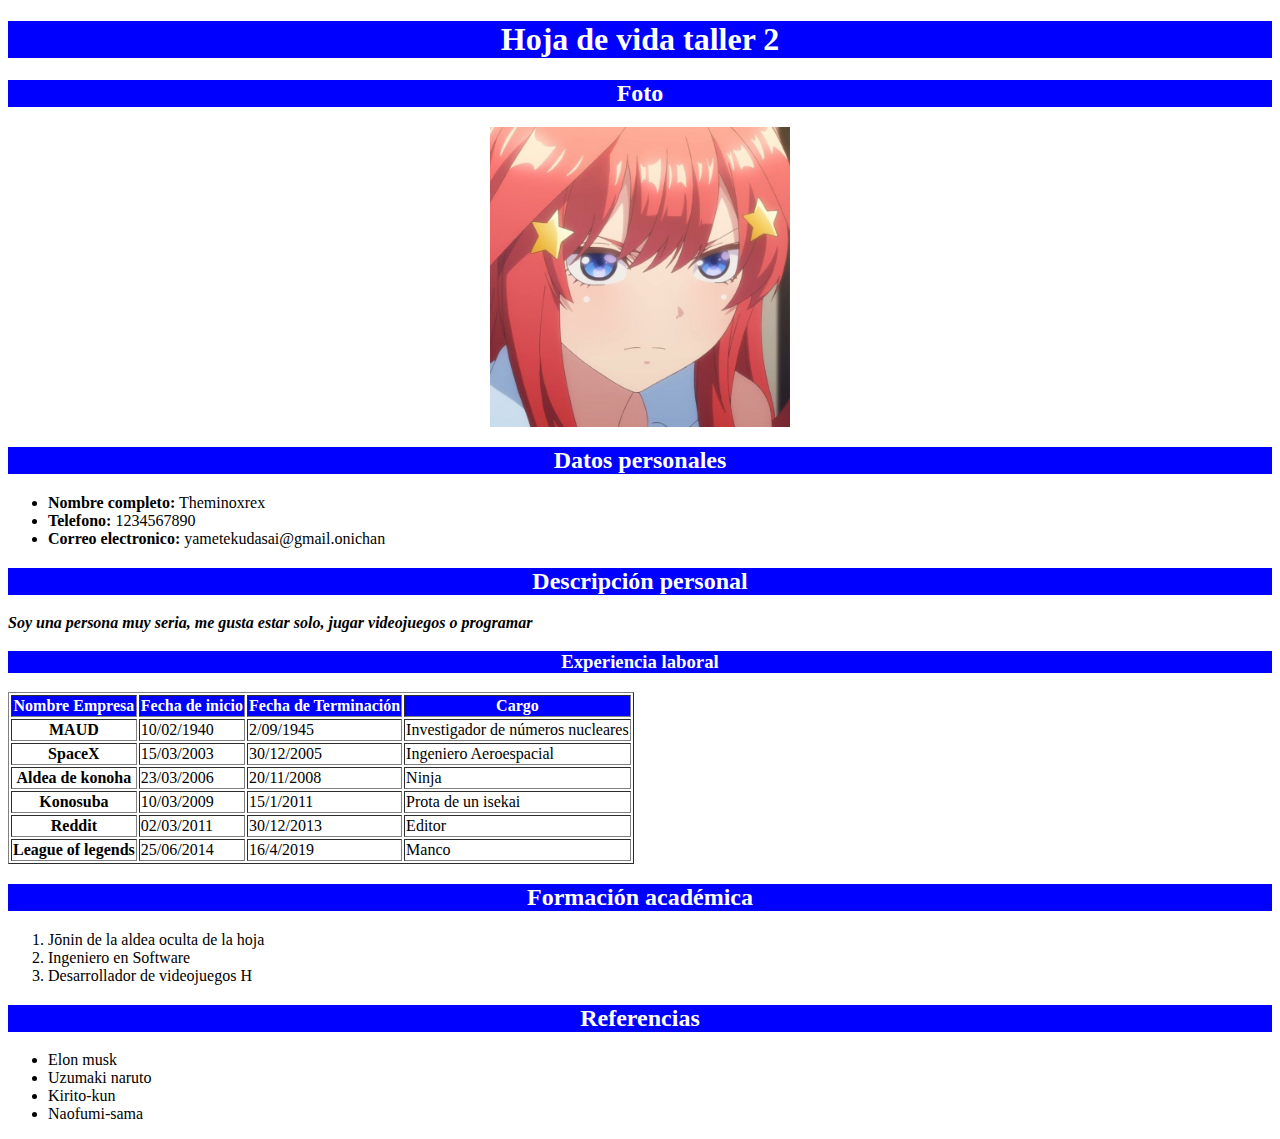
<file: Taller calificable/Punto 1/Index.html>
<!DOCTYPE html>
<html lang="en">
<!--Equipo: Manuel alejandro arias cardona cc. 1000759005 y Daniel stiven gomez hurtado cc.1000764621 -->

<head>
    <meta charset="UTF-8">
    <title>Taller 2</title>

    <link rel="stylesheet" type="text/css" href="stylo.css">


</head>

<body>
     <h1 class="Color"> <tittle >Hoja de vida taller 2</tittle> </h1> 


   <div class="Color"> <h2> Foto </h2></div>

   
        <img src="Imagen/New_image.jpg" class="centrarfoto" alt="" whidt="300" height="300">
    

    <h2 class="Color">Datos personales</h2>
    <p>
    <ul>
        <li><strong>Nombre completo:</strong> Theminoxrex </li>

        <li> <strong>Telefono:</strong> 1234567890 </li>
        <li><strong> Correo electronico: </strong>yametekudasai@gmail.onichan </li>

    </ul>
    </p>


    <h2 class="Color"> Descripción personal </h2>
    <p>
        <strong><em>Soy una persona muy seria, me gusta estar solo, jugar videojuegos o programar</em></strong>
    </p>

    <h3 class="Color"> Experiencia laboral</h3>

    <table border>
        <tr>
            <th class="Color" scope="col">Nombre Empresa</th>
            <th class="Color">Fecha de inicio</th>
            <th class="Color">Fecha de Terminación</th>
            <th class="Color">Cargo</th>
        </tr>

        <tr>
            <th> MAUD </th>
            <td>10/02/1940</td>
            <td>2/09/1945</td>
            <td>Investigador de números nucleares</td>
        </tr>
        <tr>
            <th>SpaceX</th>
            <td>15/03/2003</td>
            <td>30/12/2005</td>
            <td>Ingeniero Aeroespacial</td>
        </tr>

        <tr>
            <th>Aldea de konoha</th>
            <td>23/03/2006</td>
            <td>20/11/2008</td>
            <td>Ninja</td>
        </tr>

        <tr>
            <th>Konosuba</th>
            <td>10/03/2009</td>
            <td>15/1/2011</td>
            <td>Prota de un isekai</td>
        </tr>

        <tr>
            <th>Reddit</th>
            <td>02/03/2011</td>
            <td>30/12/2013</td>
            <td>Editor</td>
        </tr>

        <tr>
            <th>League of legends</th>
            <td>25/06/2014</td>
            <td>16/4/2019</td>
            <td>Manco</td>
        </tr>

    </table>

    <h2 class="Color">Formación académica</h2>

    <p>

    <ol>
        <li> Jōnin de la aldea oculta de la hoja </li>
        <li> Ingeniero en Software</li>
        <li> Desarrollador de videojuegos H</li>

    </ol>


    </p>


    <h2 class="Color"> Referencias </h2>

    <p>
    <ul>
        <li> Elon musk </li>
        <li> Uzumaki naruto </li>
        <li> Kirito-kun</li>
        <li> Naofumi-sama</li>

    </ul>



    </p>

</body>

</html>
</file>
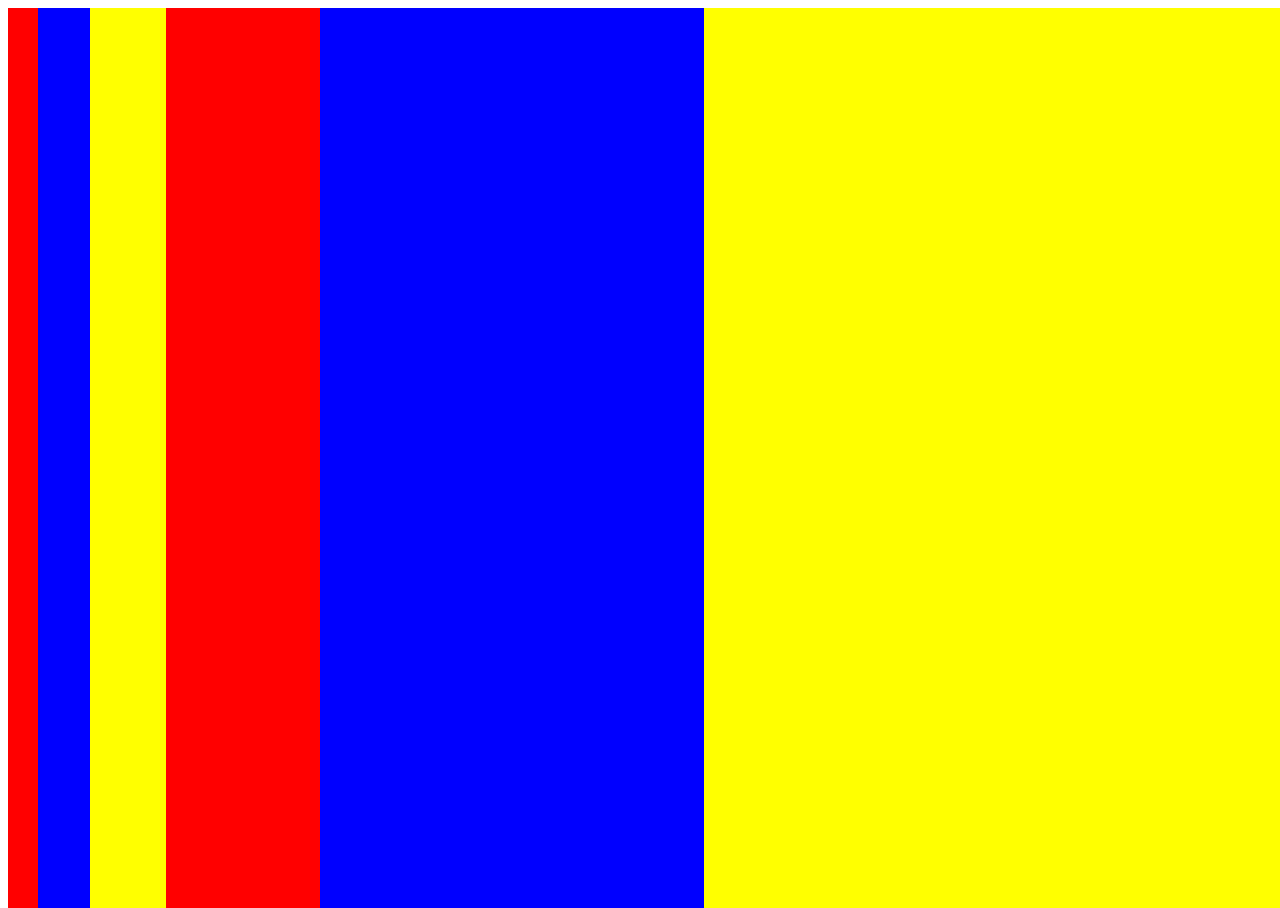
<file: Taller calificable/Punto 3/Index-2.html>
<!DOCTYPE html>
<html lang="en">
<!--Equipo: Manuel alejandro arias cardona cc. 1000759005 y Daniel stiven gomez hurtado cc.1000764621 -->

<head>
    <meta charset="UTF-8">
    <title>Dibujo div</title>
    <link rel="stylesheet" type="text/css" href="stylo.css">

</head>

<body>


    <div class="linearoja1"> </div>

    <div class="lineaazul1"> </div>

    <div class="lineaamarilla1"> </div>

    <div class="linearoja2"></div>

    <div class="lineaazul2"> </div>

    <div class="lineaamarilla2"> </div>



</body>

</html>
</file>
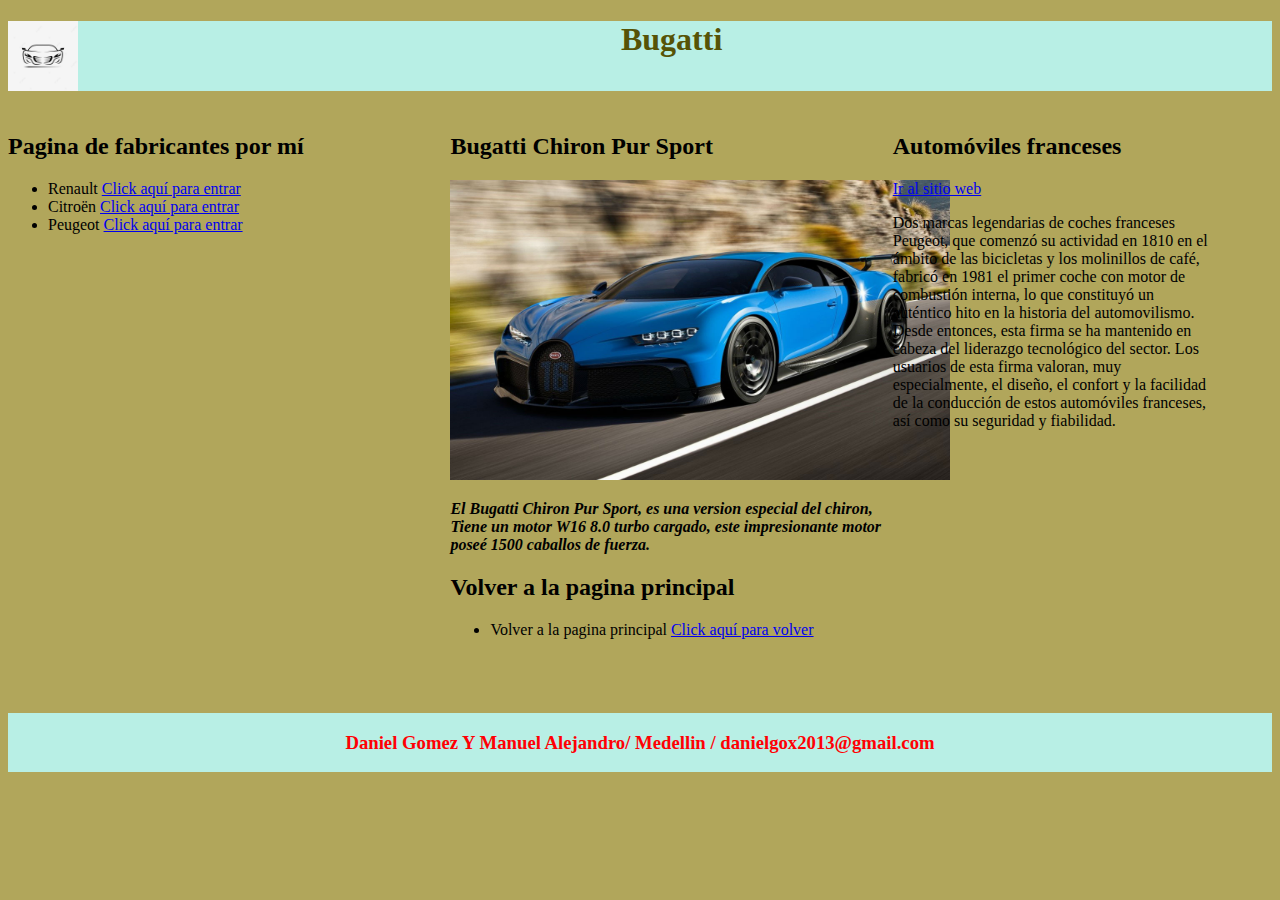
<file: Taller calificable/Punto 4/Bugatti.html>
<!doctype html>
<html>
<head>
   <meta charset="utf-8">
   <link rel="stylesheet" type="text/css" href="Styles.css">
   <title>Bugatti</title>	
</head>	
<body>
	<div class="Titulo"><img src= "imagen/logo.jpg" class="Logo"/></div>
	<h1 class="Psuperior"><tittle> Bugatti </tittle></h1>	
		
	<div class="Pfm">	
	   <h2>Pagina de fabricantes por mí</h2>
	   <ul>
	   <li>Renault <a href="renault.html">Click aquí para entrar</a></li>
       <li>Citroën <a href="Citroën .html">Click aquí para entrar</a></li>
	   <li>Peugeot <a href="Peugeot.html">Click aquí para entrar</a></li>	
	   </ul>
    </div>
	
	<div class="post">
		<h2> Bugatti Chiron Pur Sport</h2>
	    <img src="imagen/bugatti.jpg" class="ImgCar" alt="" />
	    <p><strong><em>El Bugatti Chiron Pur Sport, es una version especial del chiron, Tiene un motor W16 8.0  turbo cargado, este impresionante motor poseé 1500 caballos de fuerza. </em></strong>
	    </p>
	    <h2> Volver a la pagina principal </h2>
	    <ul>
	    <li>Volver a la pagina principal <a href="Web_autos.html">Click aquí para volver</a></li>
	    </ul>
	</div>
	
	<div class="Afp">
		<h2> Automóviles franceses </h2>
		<a href="https://www.autoscout24.es/informacion/asesor/compra/automoviles-franceses/">Ir al sitio web</a>
		<p>Dos marcas legendarias de coches franceses
            Peugeot, que comenzó su actividad en 1810 en el ámbito de las bicicletas y los molinillos de café, fabricó en 1981 el primer coche con motor de combustión interna, lo que constituyó un auténtico hito en la historia del automovilismo. Desde entonces, esta firma se ha mantenido en cabeza del liderazgo tecnológico del sector. Los usuarios de esta firma valoran, muy especialmente, el diseño, el confort y la facilidad de la conducción de estos automóviles franceses, así como su seguridad y fiabilidad.</p>
	</div>
	
	<div class="Final">
        <h3>Daniel Gomez Y Manuel Alejandro/ Medellin / danielgox2013@gmail.com</h3>
    </div>

</body>
</html>
</file>
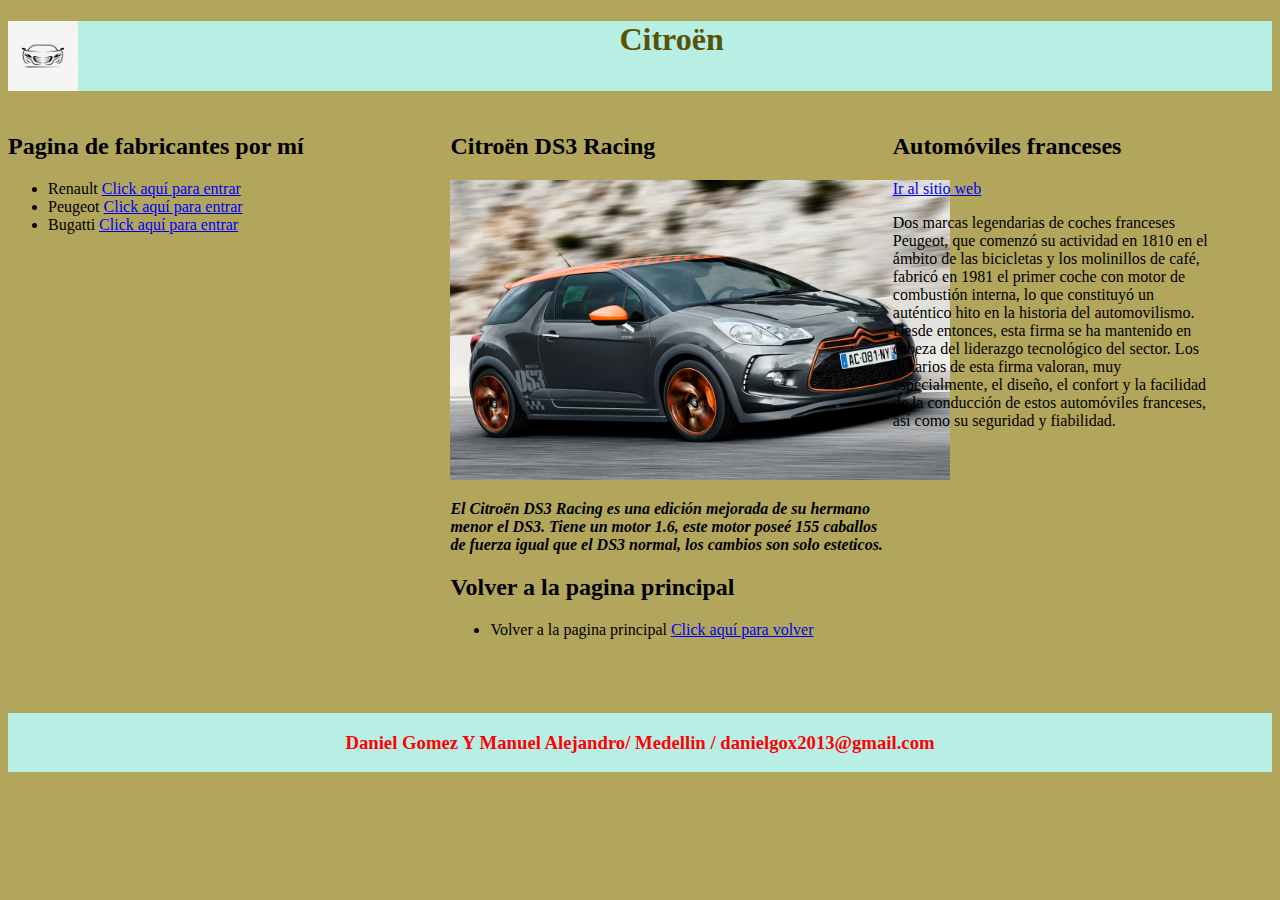
<file: Taller calificable/Punto 4/Citroën .html>
<!doctype html>
<html>
<head>
    <meta charset="utf-8">
	<link rel="stylesheet" type="text/css" href="Styles.css">
    <title>Citroën </title>	
</head>	
<body>
	<div class="Titulo"><img src= "imagen/logo.jpg" class="Logo"/></div>
	<h1 class="Psuperior" ><tittle>Citroën</tittle></h1>
	
	<div class="Pfm">
	   <h2>Pagina de fabricantes por mí</h2>
	   <ul>
	   <li>Renault <a href="renault.html">Click aquí para entrar</a></li>
	   <li>Peugeot <a href="Peugeot.html">Click aquí para entrar</a></li>	
	   <li>Bugatti <a href="Bugatti.html">Click aquí para entrar</a></li>
	   </ul>
    </div>
	
	<div class="post">
		<h2> Citroën DS3 Racing</h2>
	    <img src="imagen/Citroën.jpg" class="ImgCar" alt="" />
	    <p><strong><em>El Citroën DS3 Racing es una edición mejorada de su hermano menor el DS3. Tiene un motor 1.6, este  motor poseé 155 caballos de fuerza igual que el DS3 normal, los cambios son solo esteticos. </em></strong>
	    </p>
	    <h2> Volver a la pagina principal </h2>
	    <ul>
	    <li>Volver a la pagina principal <a href="Web_autos.html">Click aquí para volver</a></li>
	    </ul>
	</div>
	
	<div class="Afp">
		<h2> Automóviles franceses </h2>
		<a href="https://www.autoscout24.es/informacion/asesor/compra/automoviles-franceses/">Ir al sitio web</a>
		<p>Dos marcas legendarias de coches franceses
            Peugeot, que comenzó su actividad en 1810 en el ámbito de las bicicletas y los molinillos de café, fabricó en 1981 el primer coche con motor de combustión interna, lo que constituyó un auténtico hito en la historia del automovilismo. Desde entonces, esta firma se ha mantenido en cabeza del liderazgo tecnológico del sector. Los usuarios de esta firma valoran, muy especialmente, el diseño, el confort y la facilidad de la conducción de estos automóviles franceses, así como su seguridad y fiabilidad.</p>
	</div>
	
	<div class="Final">
		<h3> Daniel Gomez Y Manuel Alejandro/ Medellin / danielgox2013@gmail.com</h3>
	</div>
	
</body>
</html>
</file>
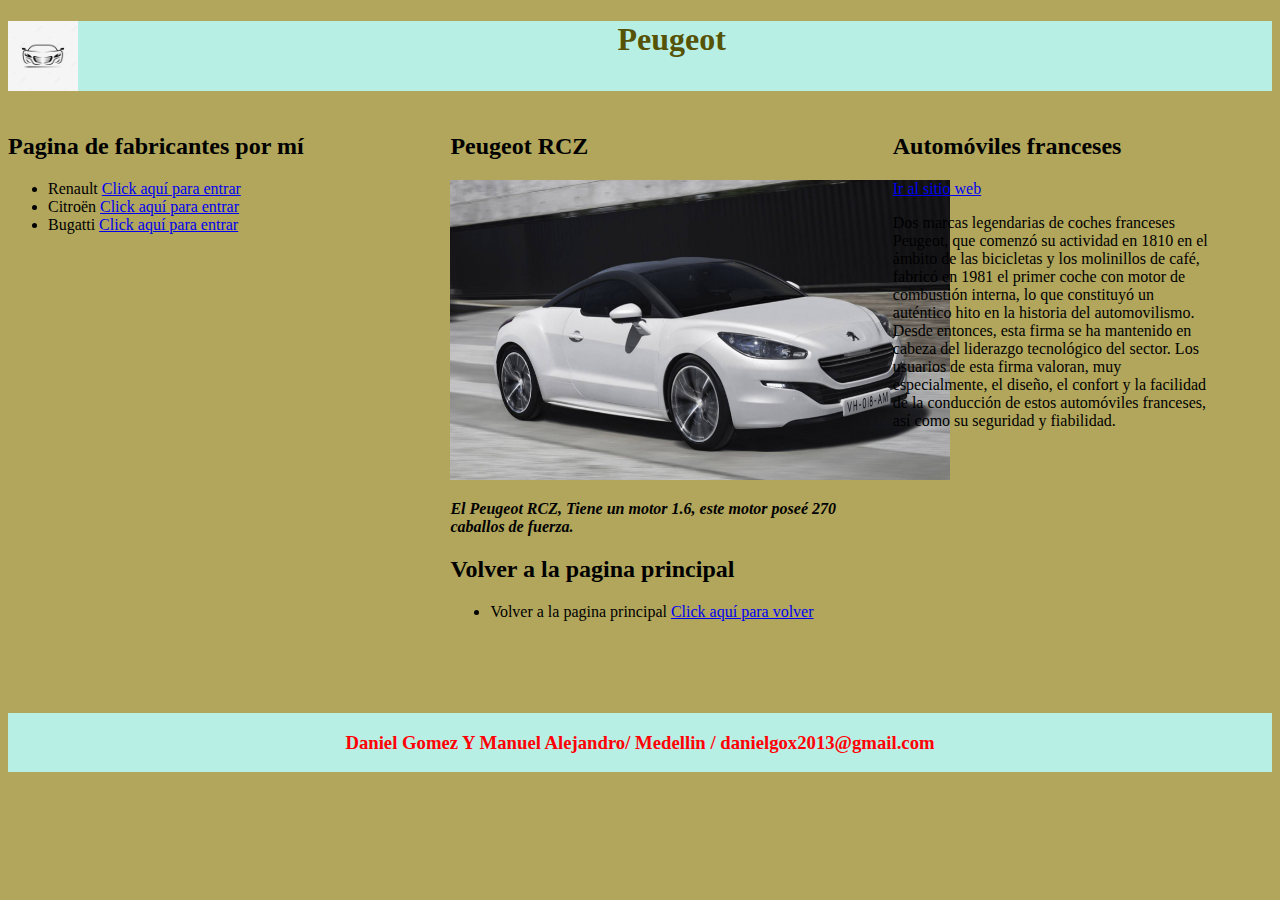
<file: Taller calificable/Punto 4/Peugeot.html>
<!doctype html>
<html>
<head>
    <meta charset="utf-8">
	<link rel="stylesheet" type="text/css" href="Styles.css">
    <title>Peugeot</title>	
</head>
	
<body>
	<div class="Titulo"><img src= "imagen/logo.jpg" class="Logo"/></div>
	<h1 class="Psuperior"><tittle>Peugeot</tittle></h1>
	
	<div class="Pfm">
	   <h2>Pagina de fabricantes por mí</h2>
	   <ul>
	   <li>Renault <a href="renault.html">Click aquí para entrar</a></li>
       <li>Citroën <a href="Citroën .html">Click aquí para entrar</a></li>	
	   <li>Bugatti <a href="Bugatti.html">Click aquí para entrar</a></li>
	   </ul>
    </div>
	
	<div class="post">
	   <h2> Peugeot RCZ</h2>
	   <img src="imagen/peugeot.jpg" class="ImgCar" alt="" />
	   <p><strong><em>El Peugeot RCZ, Tiene un motor 1.6, este  motor poseé 270 caballos de fuerza. </em></strong>
	   </p>
	   <h2> Volver a la pagina principal </h2>
	   <ul>
	   <li>Volver a la pagina principal <a href="Web_autos.html">Click aquí para volver</a></li>
	   </ul>
	</div>
	
	<div class="Afp">
		<h2> Automóviles franceses </h2>
		<a href="https://www.autoscout24.es/informacion/asesor/compra/automoviles-franceses/">Ir al sitio web</a>
		<p>Dos marcas legendarias de coches franceses
            Peugeot, que comenzó su actividad en 1810 en el ámbito de las bicicletas y los molinillos de café, fabricó en 1981 el primer coche con motor de combustión interna, lo que constituyó un auténtico hito en la historia del automovilismo. Desde entonces, esta firma se ha mantenido en cabeza del liderazgo tecnológico del sector. Los usuarios de esta firma valoran, muy especialmente, el diseño, el confort y la facilidad de la conducción de estos automóviles franceses, así como su seguridad y fiabilidad.</p>
	</div>
	
	<div class="Final">
		<h3> Daniel Gomez Y Manuel Alejandro/ Medellin / danielgox2013@gmail.com</h3>
	</div>
		
</body>
</html>
</file>
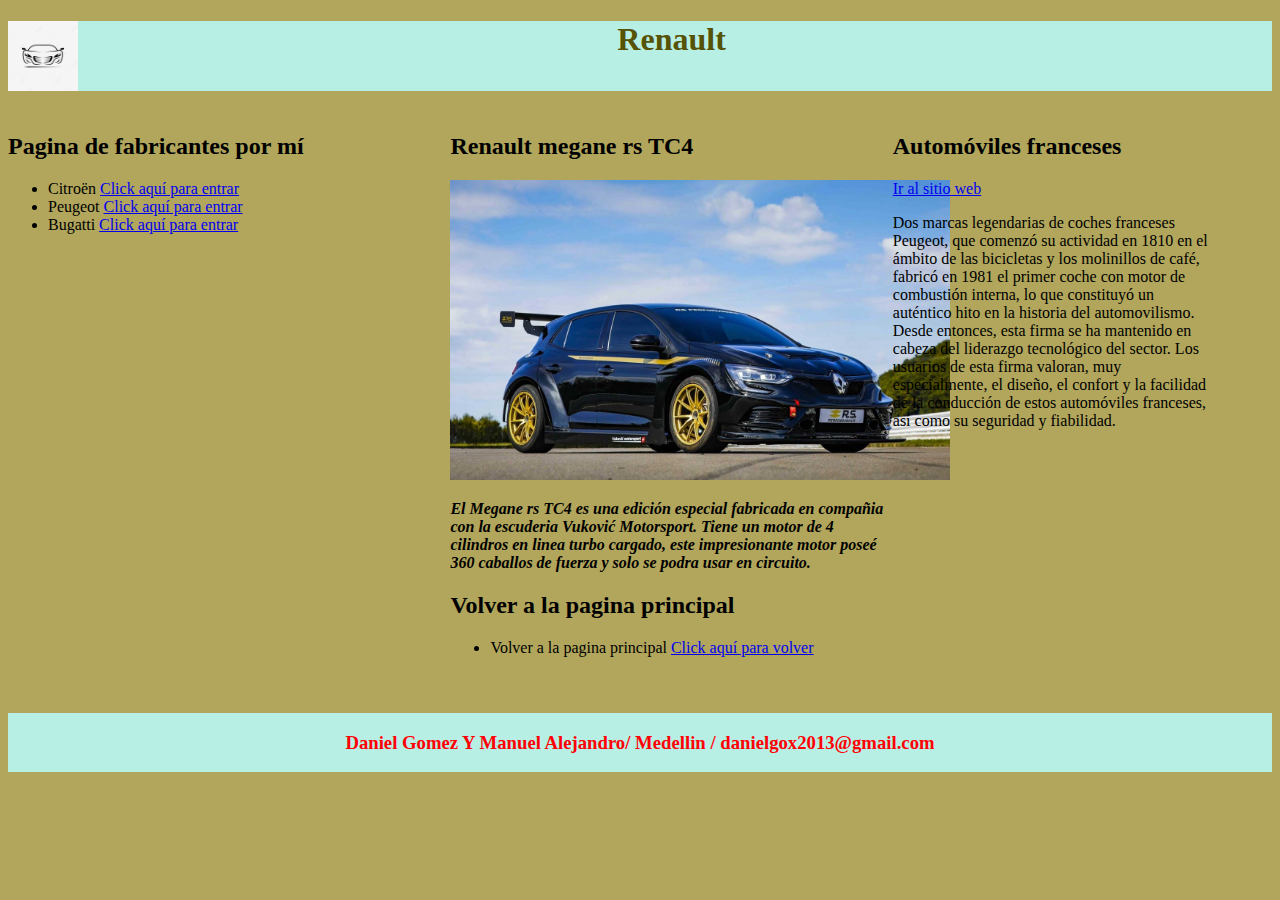
<file: Taller calificable/Punto 4/renault.html>
<!doctype html>
<html>
<head>
    <meta charset="utf-8">
	<link rel="stylesheet" type="text/css" href="Styles.css">
    <title>renault</title>		
</head>
		
<body>
	<div class="Titulo"><img src= "imagen/logo.jpg" class="Logo"/></div>
	<h1 class="Psuperior"><tittle>Renault</tittle></h1>
	
	<div class="Pfm">
	   <h2>Pagina de fabricantes por mí</h2>
	   <ul>
       <li>Citroën <a href="Citroën .html">Click aquí para entrar</a></li>
	   <li>Peugeot <a href="Peugeot.html">Click aquí para entrar</a></li>	
	   <li>Bugatti <a href="Bugatti.html">Click aquí para entrar</a></li>
	   </ul>
    </div>
	
	<div class="post">
		<h2> Renault megane rs TC4</h2>
	    <img src="imagen/rsmegane.jpg" class="ImgCar" alt="" />
	    <p><strong><em>El Megane rs TC4 es una edición especial fabricada en compañia con la escuderia Vuković Motorsport. Tiene un motor de 4 cilindros en linea turbo cargado, este impresionante motor poseé 360 caballos de fuerza y solo se podra usar en circuito. </em></strong>
	    </p>
	    <h2> Volver a la pagina principal </h2>
	    <p> 
	    <ul>
	    <li>Volver a la pagina principal <a href="Web_autos.html">Click aquí para volver</a></li>
	    </ul>
	    </p>
	</div>
	
	<div class="Afp">
		<h2> Automóviles franceses </h2>
		<a href="https://www.autoscout24.es/informacion/asesor/compra/automoviles-franceses/">Ir al sitio web</a>
		<p>Dos marcas legendarias de coches franceses
            Peugeot, que comenzó su actividad en 1810 en el ámbito de las bicicletas y los molinillos de café, fabricó en 1981 el primer coche con motor de combustión interna, lo que constituyó un auténtico hito en la historia del automovilismo. Desde entonces, esta firma se ha mantenido en cabeza del liderazgo tecnológico del sector. Los usuarios de esta firma valoran, muy especialmente, el diseño, el confort y la facilidad de la conducción de estos automóviles franceses, así como su seguridad y fiabilidad.</p>
	</div>
	
	<div class="Final">
		<h3> Daniel Gomez Y Manuel Alejandro/ Medellin / danielgox2013@gmail.com</h3>
	</div>
	
</body>
</html>
</file>
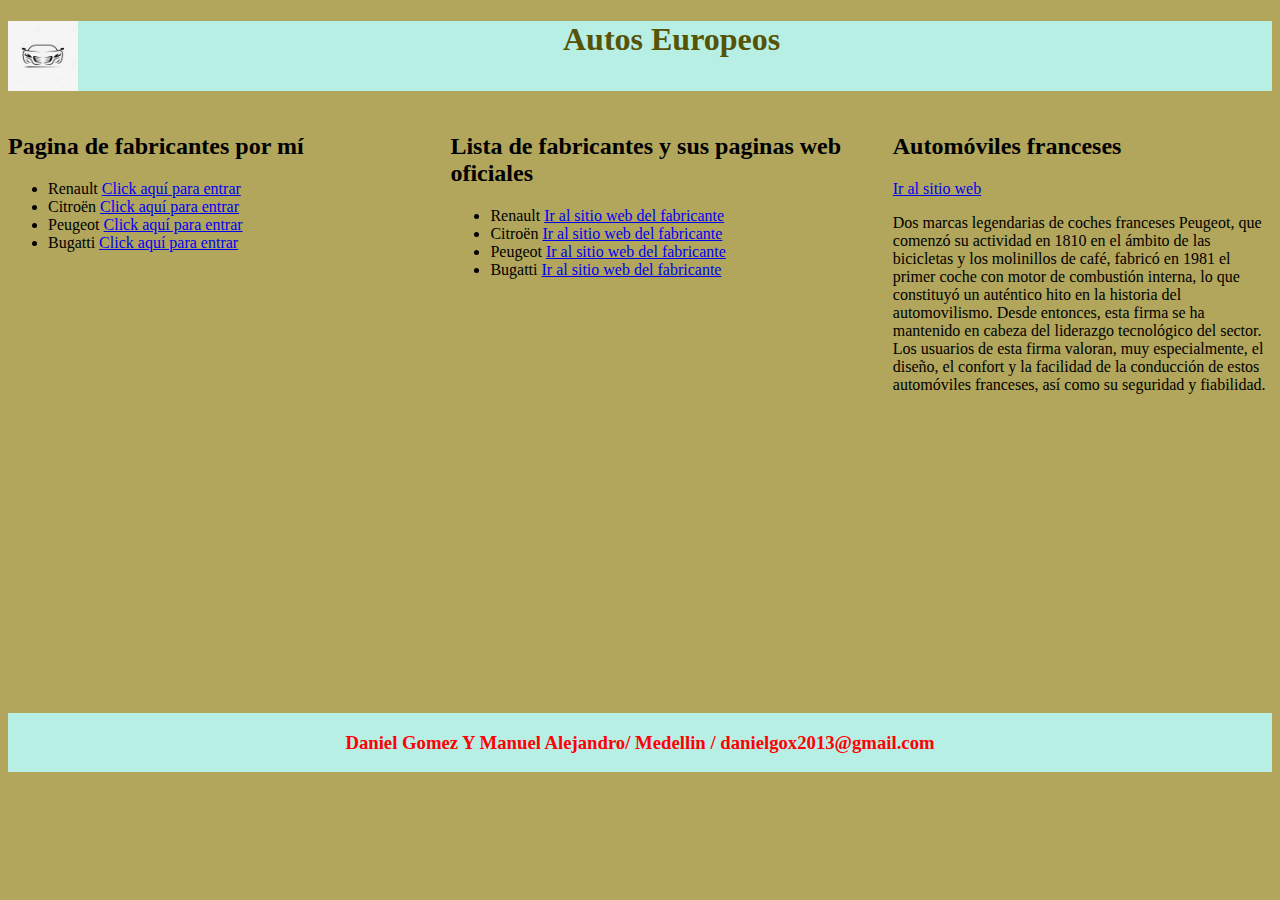
<file: Taller calificable/Punto 4/Web_autos.html>
<!doctype html>
<html>
<!--Equipo: Manuel alejandro arias cardona cc. 1000759005 y Daniel stiven gomez hurtado cc.1000764621 -->

<head>
    <meta charset="utf-8">
	<link rel="stylesheet" type="text/css" href="Styles.css">
    <title>Web_autos</title>
</head>

<body>
    <div class="Titulo"><img src="imagen/logo.jpg" class="Logo" /></div>
    <h1 class="Psuperior">
    <tittle> Autos Europeos </tittle>
    </h1>

    <div class="Pfm">
        <h2>Pagina de fabricantes por mí</h2>
        <ul>
            <li>Renault <a href="renault.html">Click aquí para entrar</a></li>
            <li>Citroën <a href="Citroën .html">Click aquí para entrar</a></li>
            <li>Peugeot <a href="Peugeot.html">Click aquí para entrar</a></li>
            <li>Bugatti <a href="Bugatti.html">Click aquí para entrar</a></li>
        </ul>
    </div>

    <div id="Lfo">
        <h2> Lista de fabricantes y sus paginas web oficiales </h2>
        <ul>
            <li> Renault <a href="https://www.renault.com.co/?ORIGIN=sea_defensive&CAMPAIGN=co-aug-2020-google_search-l-brand-brand_renault&gclid=Cj0KCQiApY6BBhCsARIsAOI_GjZM82-FZJjvCbMrykcanR6tEcDHZNmGQaWpWNF7CdSHD0wuqnivzBcaAsfHEALw_wcB&gclsrc=aw.ds">Ir al sitio web del fabricante</a></li>
            <li> Citroën <a href="https://www.citroen.com.co/vehicle/nuevo-suv-citroen-c4-cactus/?utm_source=google&utm_medium=cpc&utm_campaign=citron_google">Ir al sitio web del fabricante</a></li>
            <li> Peugeot <a href="https://www.peugeotcolombia.com.co">Ir al sitio web del fabricante</a></li>
            <li> Bugatti <a href="https://www.bugatti.com/">Ir al sitio web del fabricante </a> </li>
        </ul>
    </div>

    <div id="Af">
        <h2> Automóviles franceses </h2>
        <a href="https://www.autoscout24.es/informacion/asesor/compra/automoviles-franceses/">Ir al sitio web</a>
        <p>Dos marcas legendarias de coches franceses
            Peugeot, que comenzó su actividad en 1810 en el ámbito de las bicicletas y los molinillos de café, fabricó en 1981 el primer coche con motor de combustión interna, lo que constituyó un auténtico hito en la historia del automovilismo. Desde entonces, esta firma se ha mantenido en cabeza del liderazgo tecnológico del sector. Los usuarios de esta firma valoran, muy especialmente, el diseño, el confort y la facilidad de la conducción de estos automóviles franceses, así como su seguridad y fiabilidad.</p>
    </div>

    <div class="Final">
        <h3>Daniel Gomez Y Manuel Alejandro/ Medellin / danielgox2013@gmail.com</h3>
    </div>
</body>
</html>
</file>
<file: Taller calificable/Punto 1/stylo.css>
.Color {

    color: white;
    background-color: blue;
    text-align: center;

}
.centrarfoto {
    display: block;
    margin-left: auto;
    margin-right: auto;
}
</file>
<file: Taller calificable/Punto 3/stylo.css>
div
{
    position: absolute;
    height: 100%;
}

.linearoja1{

      width: 6%;
     background-color: red;
    
}

.lineaazul1{
     width: 5%;
    left: 3%;
    background-color: blue;
}

.lineaamarilla1{
    width: 6%;
    left: 7%;
    background-color: yellow;
}

.linearoja2
{
    width: 12%;
    left: 13%;
    background-color: red;
}

.lineaazul2
{
    width: 35%;
    left: 25%;
     background-color: blue;
}

.lineaamarilla2
{
    width: 55%;
    left: 55%;
      background-color: yellow;
}
</file>
<file: Taller calificable/Punto 4/Styles.css>
@charset "utf-8";

.Titulo{
	width: 5%; height: 70%; float: left	
}
.Psuperior {
    background: #B8EFE5; color: #565306; height: 70px; text-align: center
}
.Logo{
	width: 70px; height: 70px 
}
.Pfm{
	width: 35%; float: left; height: 600px
}
div#Lfo{
	width: 35%; float: left; height: 600px
}
div#Af{
	width: 30%; height: 50%; float: left
}
.Final{
	float:left; background: #B8EFE5; color:#FF0004; height: 100%; width: 100%; text-align: center
}
.post{
	width: 35%; height: 600px; float: left
}
.ImgCar{
	width: 500px ; height:300px
}
.Afp{
	width: 25%; height: 600px; float: left
}
body{
	background-color:#B1A65B
}
</file>
